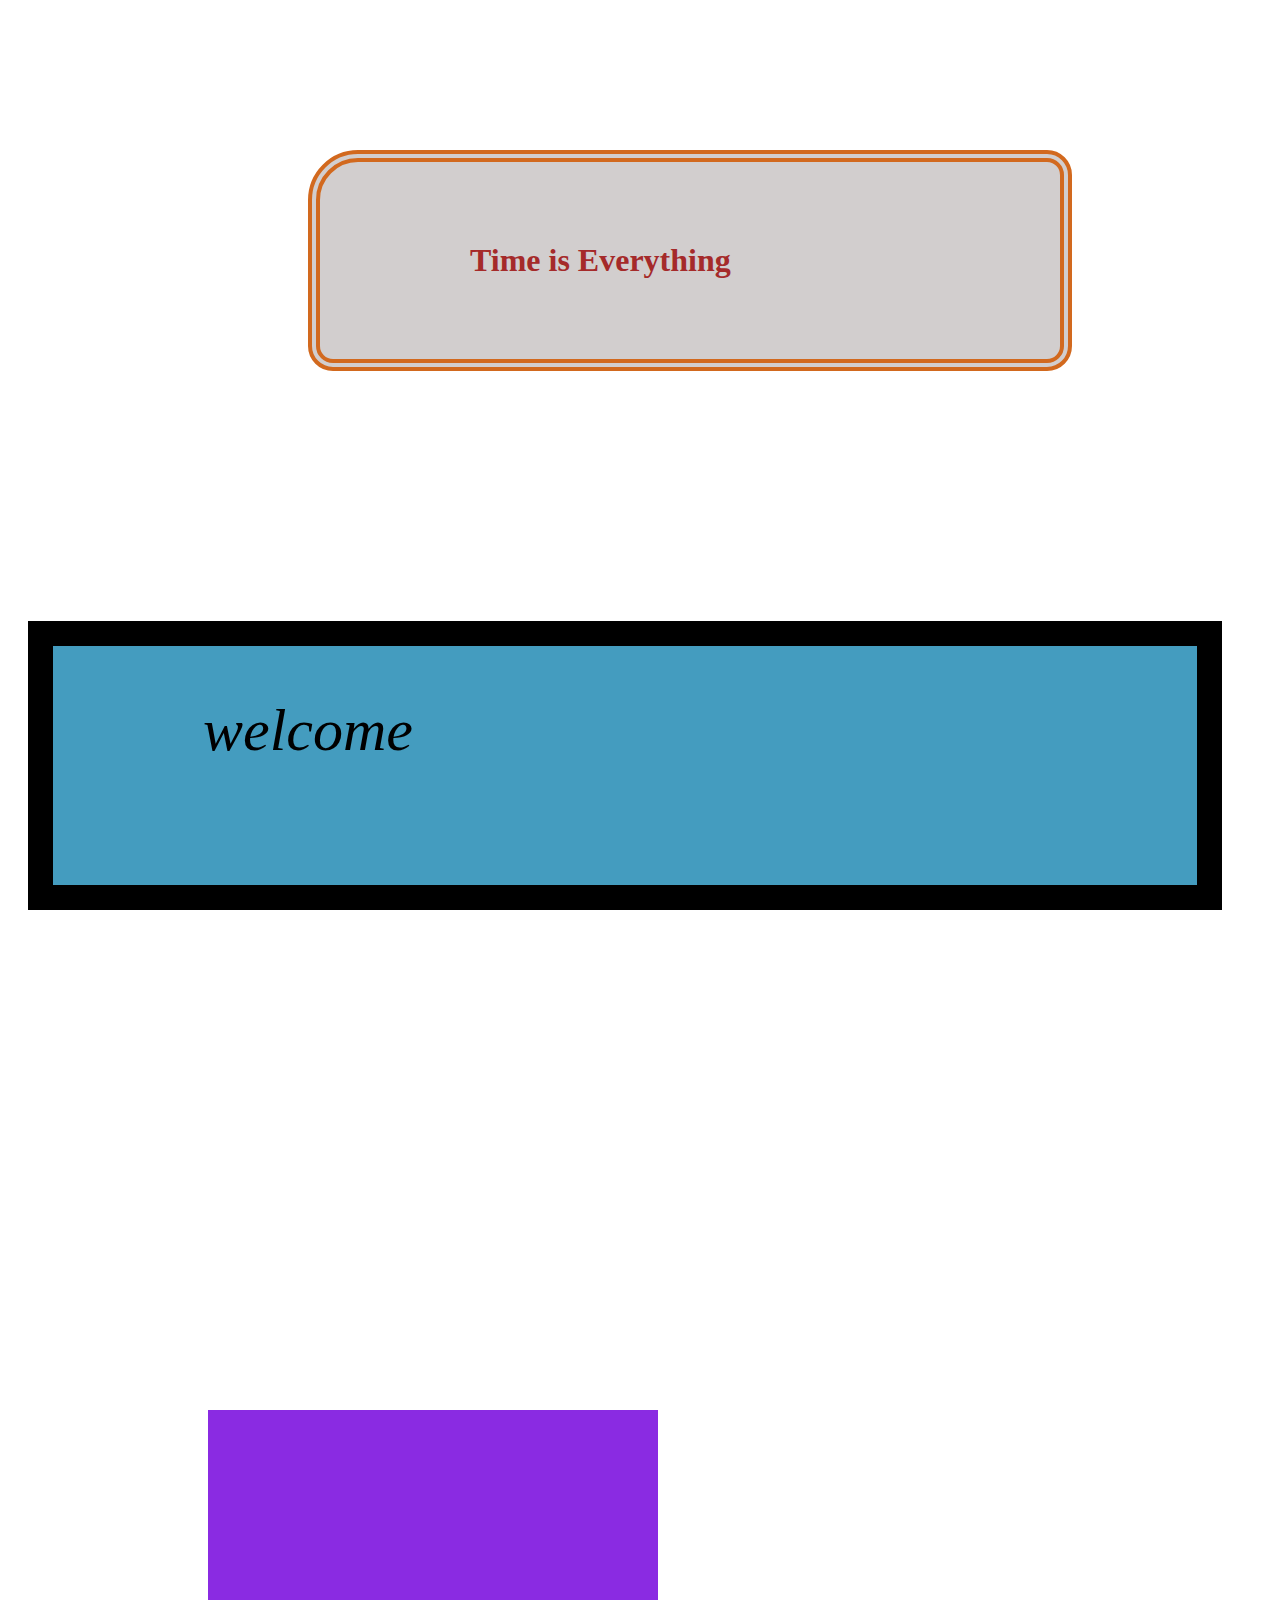
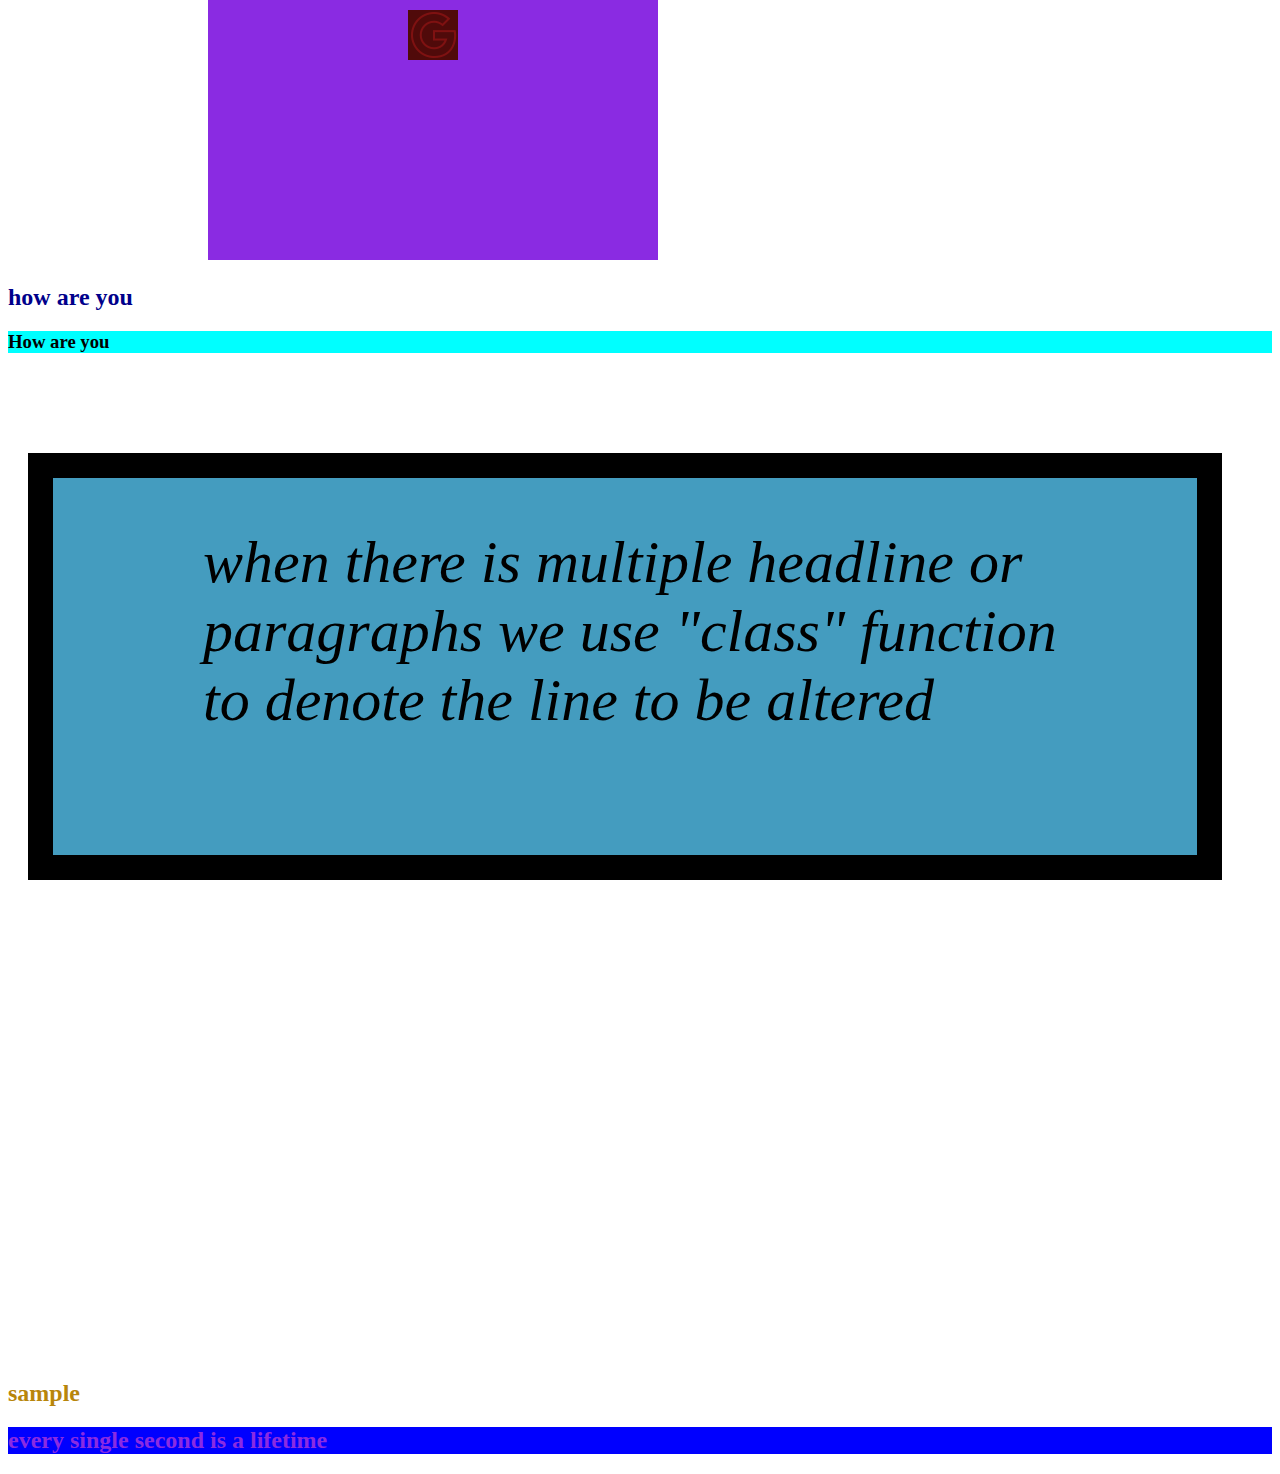
<file: 2.html>
<!DOCTYPE html>
<html>
    
<head>
<link rel="preconnect" href="https://fonts.googleapis.com">
<link rel="preconnect" href="https://fonts.gstatic.com" crossorigin>
<link href="https://fonts.googleapis.com/css2?family=Roboto+Mono:ital,wght@0,100;0,200;1,100&family=Tilt+Prism&display=swap" rel="stylesheet">

<link rel="stylesheet" href="2.css">



<title>sample2</title>

<style>
  

</style>

</head>
<body>
    <!-- font-family: 'Roboto Mono', monospace;
font-family: 'Tilt Prism', cursive; -->
    <h1>Time is Everything</h1>

    <p>welcome</p>

    <img src="icons8-google-50.png" alt="an img is here">
    
    <h2 class="color">how are you</h2>

    <h3 class="the">How are you</h3>
    <p class="para"> when there is multiple headline or paragraphs we use "class" function to denote the line to be altered</p>

    <div class="div-cls">
        <h2>sample</h2>
    </div>

    <div class="hi">
        <h2 class="hlo"> every single second is a lifetime </h2>
    </div>





</body>




</html>
</file>
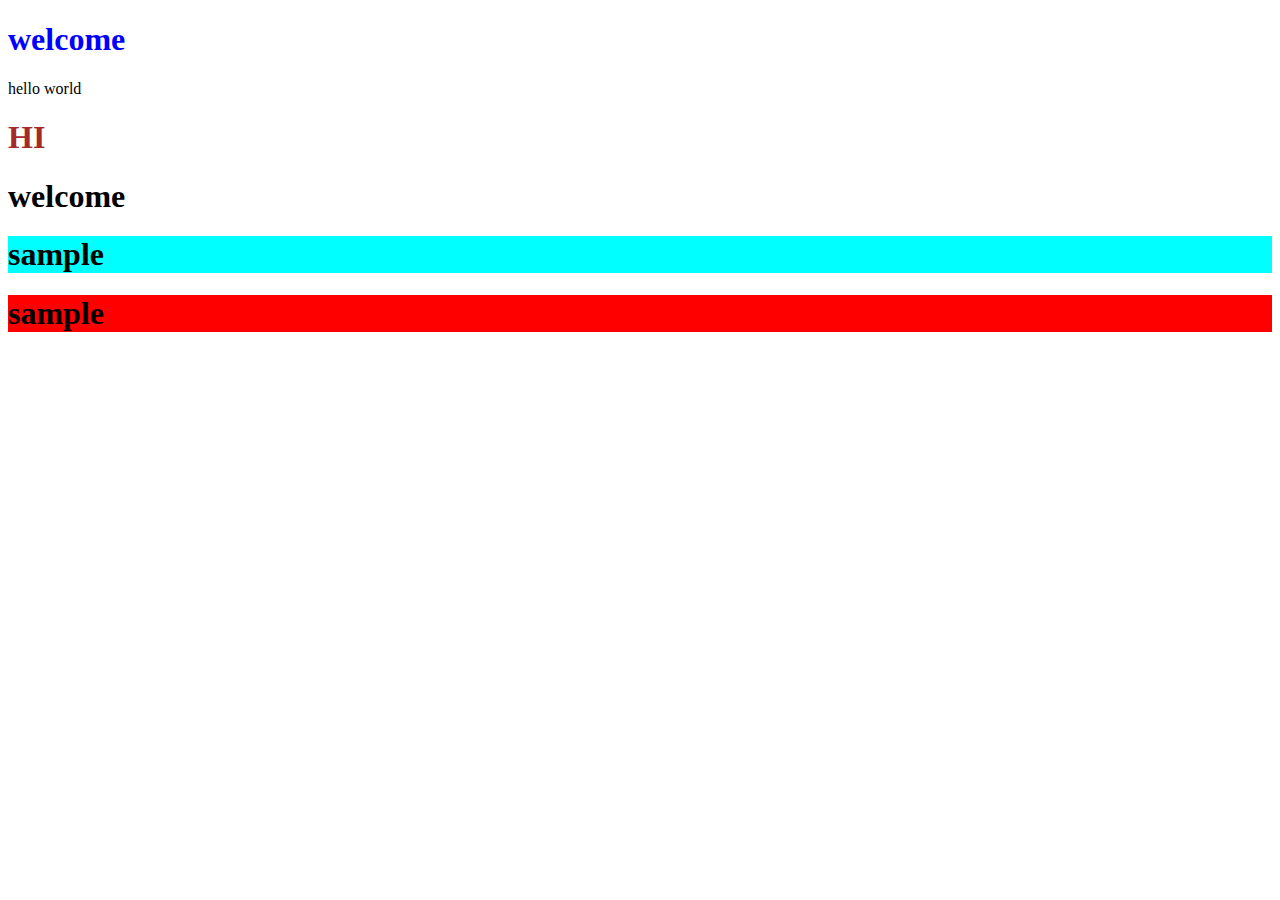
<file: 3.html>
<!DOCTYPE html>

<head>
    <link rel="stylesheet" href="sample.css">
    <title>Document</title>


    <style>
        
    </style>
</head>
<body>

    <h1 class="first">welcome</h1>
    <p>hello world</p>

    <h1 class="second">HI</h1>
    <h1>welcome</h1>

    <div class="div-cls">
        <h1 class="third">sample</h1>
    </div>
    
    <div>
        <h1>sample</h1>
    </div>
    
</body>
</html>
</file>
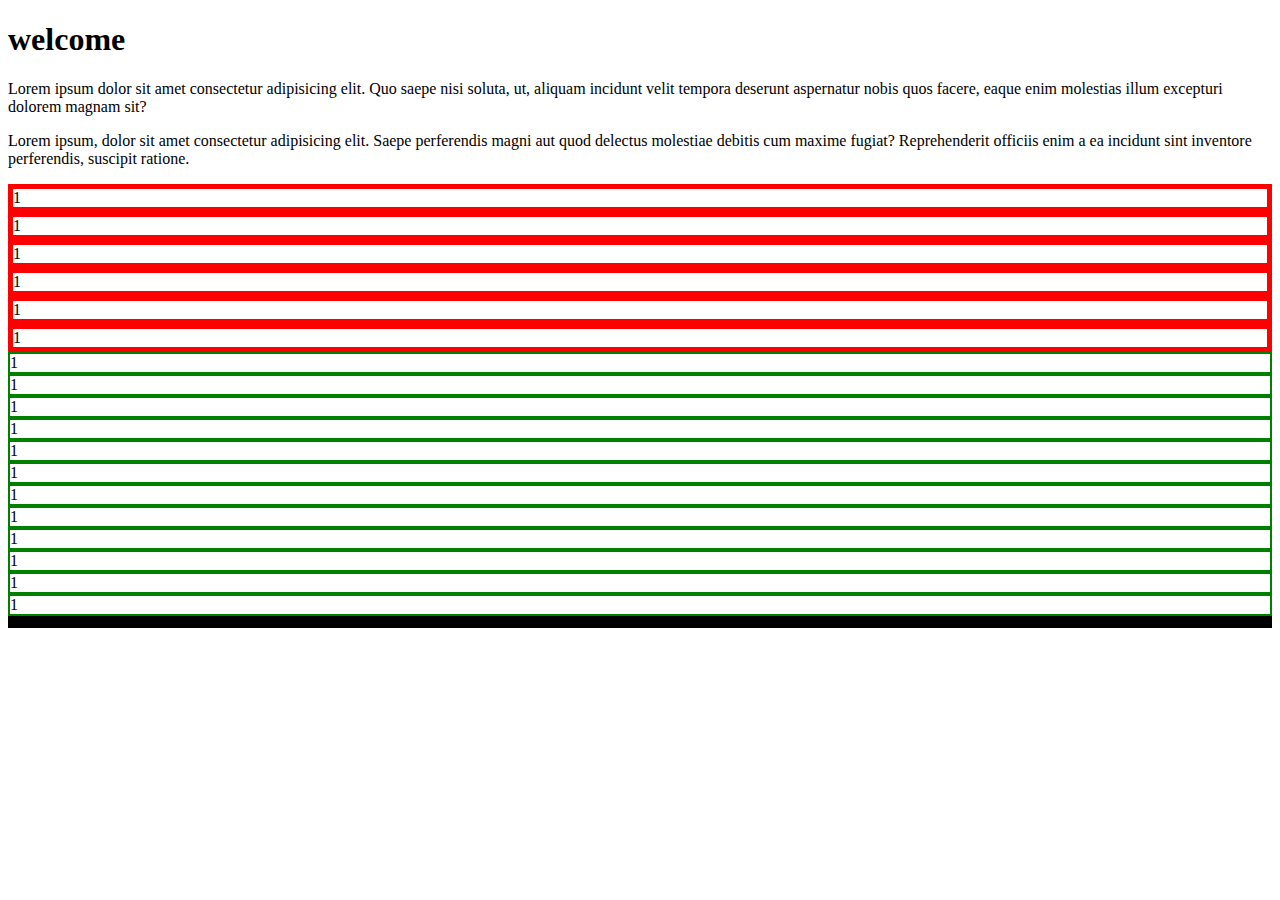
<file: boot.html>
<!DOCTYPE html>
<html>
<head>


    <link href="https://cdn.jsdelivr.net/npm/bootstrap@5.1.3/dist/css/bootstrap.min.css" rel="stylesheet" integrity="sha384-1BmE4kWBq78iYhFldvKuhfTAU6auU8tT94WrHftjDbrCEXSU1oBoqyl2QvZ6jIW3" crossorigin="anonymous">
    <title>boot</title>

    <style>
    .col-lg{
        border: 5px solid red;
    }
    .col-lg-2{
        border:2px double green;
    }
    .col-lg-3{border:2px solid black}
    </style>

</head>

<body>
    

    <h1>welcome</h1>

    <div class="container">
        <p>Lorem ipsum dolor sit amet consectetur adipisicing elit. Quo saepe nisi soluta, ut, aliquam incidunt velit tempora deserunt aspernatur nobis quos facere, eaque enim molestias illum excepturi dolorem magnam sit?</p>
    </div>
    <div class="container-fluid">
        <p>Lorem ipsum, dolor sit amet consectetur adipisicing elit. Saepe perferendis magni aut quod delectus molestiae debitis cum maxime fugiat? Reprehenderit officiis enim a ea incidunt sint inventore perferendis, suscipit ratione.</p>
    </div>

    <script src="https://cdn.jsdelivr.net/npm/bootstrap@5.1.3/dist/js/bootstrap.bundle.min.js" integrity="sha384-ka7Sk0Gln4gmtz2MlQnikT1wXgYsOg+OMhuP+IlRH9sENBO0LRn5q+8nbTov4+1p" crossorigin="anonymous"></script>

    <div class="container-fluid">
        <div class="row">
            <div class="col-lg">1</div>
            <div class="col-lg">1</div>
            <div class="col-lg">1</div>
            <div class="col-lg">1</div>
            <div class="col-lg">1</div>
            <div class="col-lg">1</div>
        </div>
    </div>
    <div class="container-fluid">
        <div class="rowdemo">
            <div class="col-lg-2">1</div>
            <div class="col-lg-2">1</div>
            <div class="col-lg-2">1</div>
            <div class="col-lg-2">1</div>
            <div class="col-lg-2">1</div>
            <div class="col-lg-2">1</div>
            <div class="col-lg-2">1</div>
            <div class="col-lg-2">1</div>
            <div class="col-lg-2">1</div>
            <div class="col-lg-2">1</div>
            <div class="col-lg-2">1</div>
            <div class="col-lg-2">1</div>
        </div>
    </div>
    <div class="container-fluid">
        <div class="row">
            <div class="col-lg-3"></div>
            <div class="col-lg-3"></div>
            <div class="col-lg-3"></div>
        </div>
    </div>

</body>


</html>
</file>
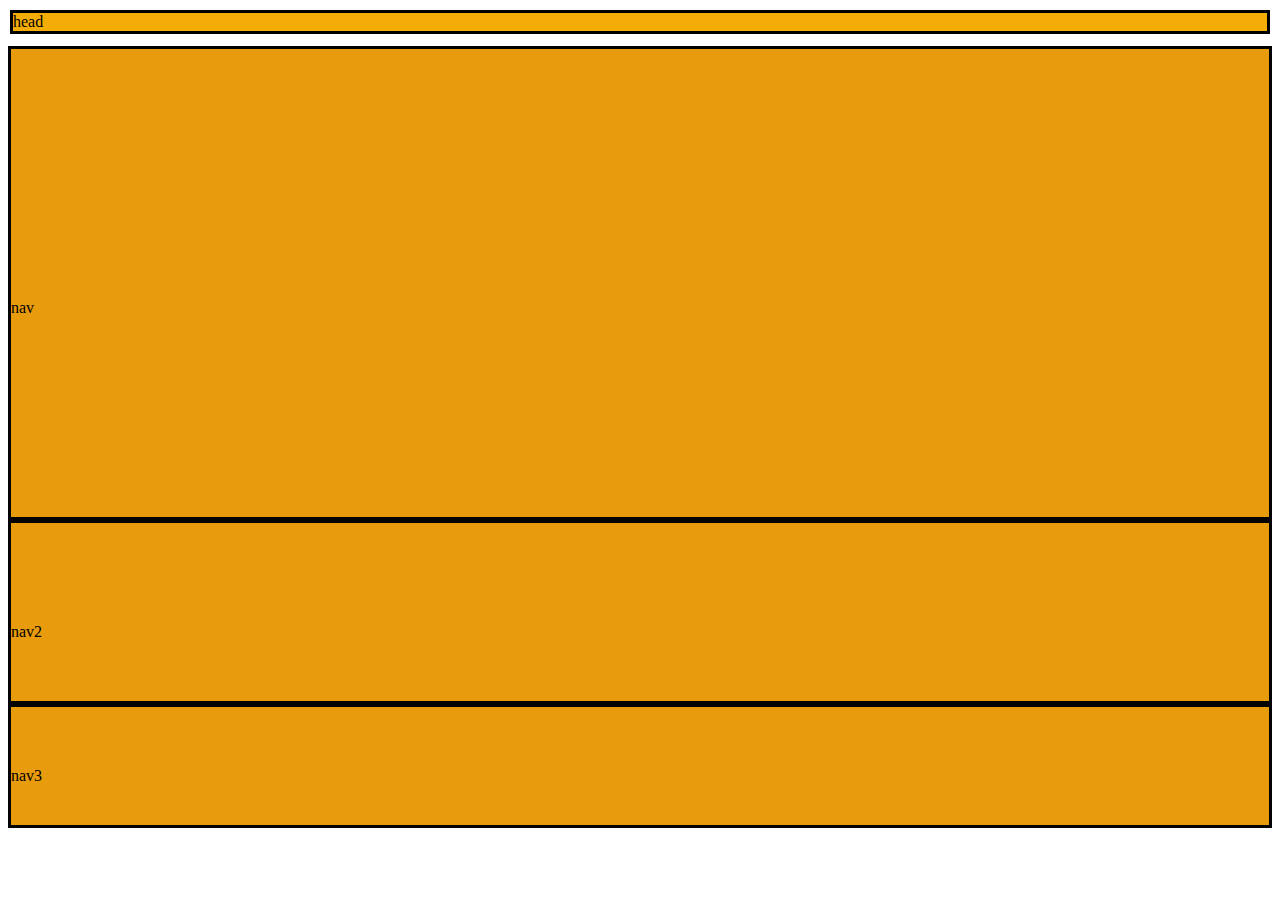
<file: boot2.html>
<!DOCTYPE html>
<html lang="en">
<head>
    <meta charset="UTF-8">
    <meta name="viewport" content="width=device-width, initial-scale=1.0">
    <title>Document</title>
    

    <link href="https://cdn.jsdelivr.net/npm/bootstrap@5.1.3/dist/css/bootstrap.min.css" rel="stylesheet" integrity="sha384-1BmE4kWBq78iYhFldvKuhfTAU6auU8tT94WrHftjDbrCEXSU1oBoqyl2QvZ6jIW3" crossorigin="anonymous">

    <style>
    .col1{background-color:rgb(244, 173, 7);
        border: 3px;
        border-style: solid;
        border-color: black;
        margin:10px 2px 12px 2px
    
        
        
        }
    .col2{background-color: rgb(232, 155, 13);
    border:3px;
    border-style: solid;
    border-color:black; 
    padding-top:250px ;
    padding-bottom: 200px;
   
 
}
.col3{background-color: rgb(232, 155, 13);
    border:3px;
    border-style: solid;
    border-color:black;
    padding-top:100px ;
    padding-bottom: 60px;


}
    .col4{background-color: rgb(232, 155, 13);
    border:3px;
    border-style: solid;
    border-color:black;
    padding-top:60px ;
    padding-bottom: 40px;
}


    

    </style>
</head>
<body>
    <div class="container-fluid">
        <div class="row text-center">
            <div class="col-lg col1 py-5">head</div>
        </div>

    </div>

    <div class="container-fluid">
        <div class="row text-center">
            <div class="col-lg-1 col2 ms-1">nav</div>
            <div class="col-lg-6 col3 ms-1">nav2</div>
            <div class="col-lg col4 ms-1 me-1">nav3</div>
        </div>

    </div>
    

    

    <script src="https://cdn.jsdelivr.net/npm/bootstrap@5.1.3/dist/js/bootstrap.bundle.min.js" integrity="sha384-ka7Sk0Gln4gmtz2MlQnikT1wXgYsOg+OMhuP+IlRH9sENBO0LRn5q+8nbTov4+1p" crossorigin="anonymous"></script>

</body>
</html>
</file>
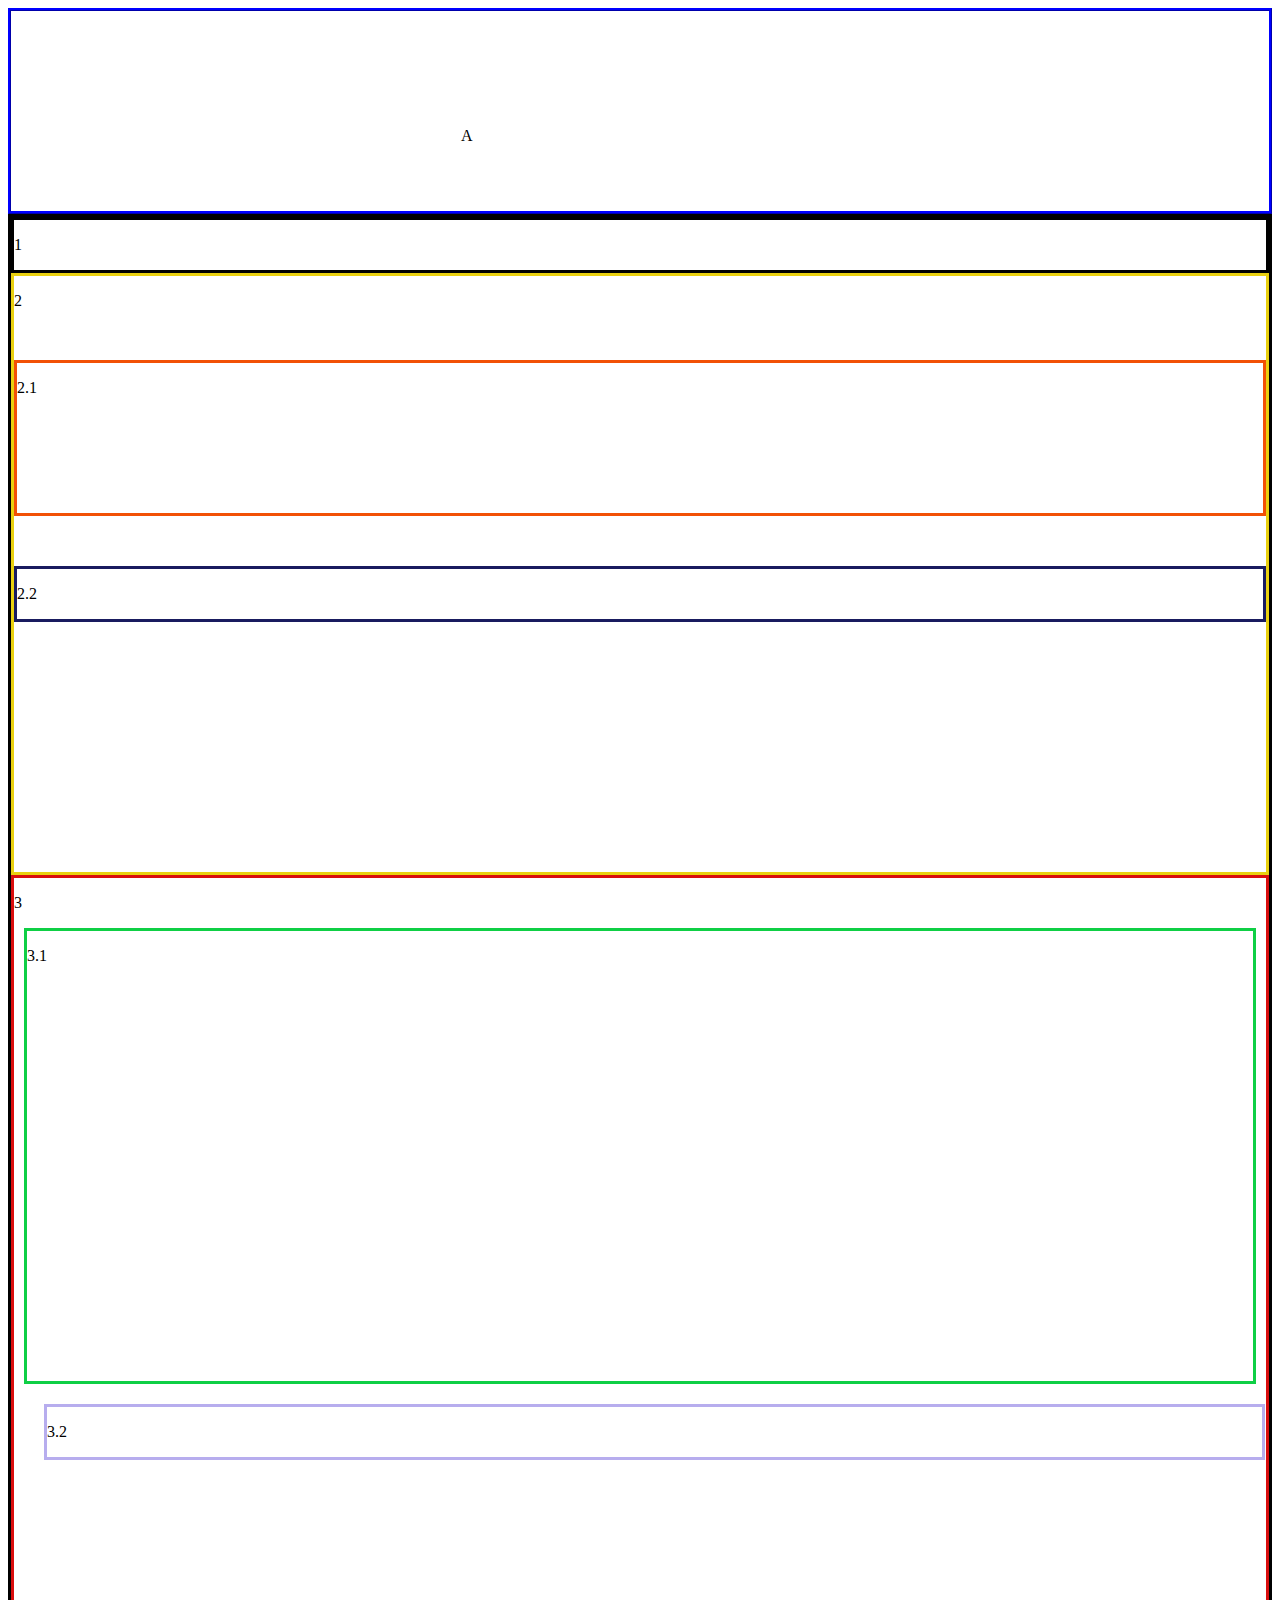
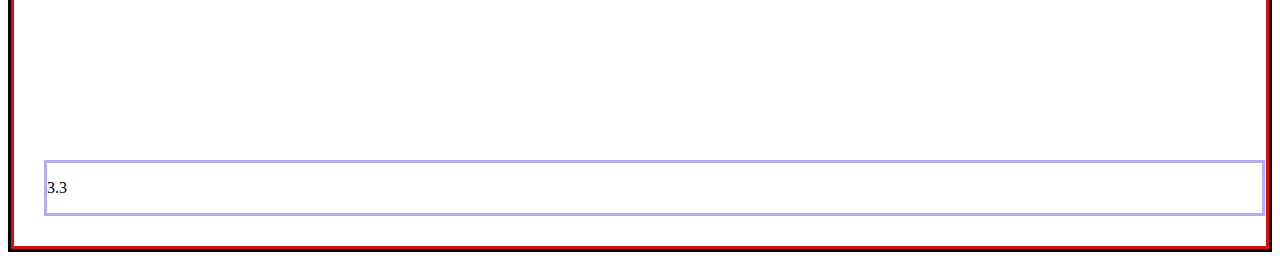
<file: boot3.html>
<!DOCTYPE html>
<html lang="en">
<head>
    <meta charset="UTF-8">
    <meta name="viewport" content="width=device-width, initial-scale=1.0">
    <title>Document</title>
    <link href="https://cdn.jsdelivr.net/npm/bootstrap@5.1.3/dist/css/bootstrap.min.css" rel="stylesheet" integrity="sha384-1BmE4kWBq78iYhFldvKuhfTAU6auU8tT94WrHftjDbrCEXSU1oBoqyl2QvZ6jIW3" crossorigin="anonymous">
    <style>
        .col1{
            border-style:ridge;
            border-color: blue;
            padding:100px 50px 50px 450px;
           
    
    }
        .col2{
        border-style:solid;
        border-color:black;
   
    }
    .col3{       
        border-style:solid;
        border-color:rgb(233, 208, 16);
        padding-bottom: 250px;
    }
    .col4{       
        border-style:solid;
        border-color:rgb(217, 13, 13);
    }
    .col201{       
        border-style:solid;
        border-color:rgb(242, 81, 6);
        padding-bottom: 100px;
        margin-top:50px ;
    }
    .col202{       
        border-style:solid;
        border-color:rgb(25, 27, 95);
        margin-top: 50px;
    }
    .col301{ 
        border:3px;      
        border-style:solid;
        border-color:rgb(15, 207, 69);
        margin:10px 10px 20px 10px;
        padding-bottom: 400px;
    }
    .col302{ 
        border:3px;      
        border-style:solid;
        border-color:rgba(50, 22, 208, 0.353);
        margin:10px 1px 300px 30px;
        
    }
    .col303{ 
        border:3px;      
        border-style:solid;
        border-color:rgba(50, 22, 208, 0.353);
        margin:160px 1px 30px 30px;
        
    }
        



    </style>

</head>
<body>
    <div class="container-fluid">
        <div class="row  ">
            <div class="col-lg-6 col1 "><p>A</p></div>
            <div class="col-lg col2">
                <div class="row">
                    <div class="col-lg col2 py-5 "><p>1</p></div>
                </div>
                <div class="row ">
                        <div class="col-lg-6 col3 text-center"><p>2</p>
                        <div class="row">
                            <div class="col-lg-5 col201 "><p>2.1</p></div>
                            <div class="col-lg col202"><p>2.2</p></div>
                        </div>
                        </div>
                        <div class="col-lg col4 "><p>3</p>
                        <div class="row">
                            <div class="col-lg-2 col301"><p>3.1</p></div>
                            <div class="col-lg-4 col302"><p>3.2</p></div>
                            <div class="col-lg col303"><p>3.3</p></div>
                         
                        </div>
                   
                        
                        </div>

                </div>
            </div>
        </div>
    </div>









    <script src="https://cdn.jsdelivr.net/npm/bootstrap@5.1.3/dist/js/bootstrap.bundle.min.js" integrity="sha384-ka7Sk0Gln4gmtz2MlQnikT1wXgYsOg+OMhuP+IlRH9sENBO0LRn5q+8nbTov4+1p" crossorigin="anonymous"></script>  
</body>
</html>
</file>
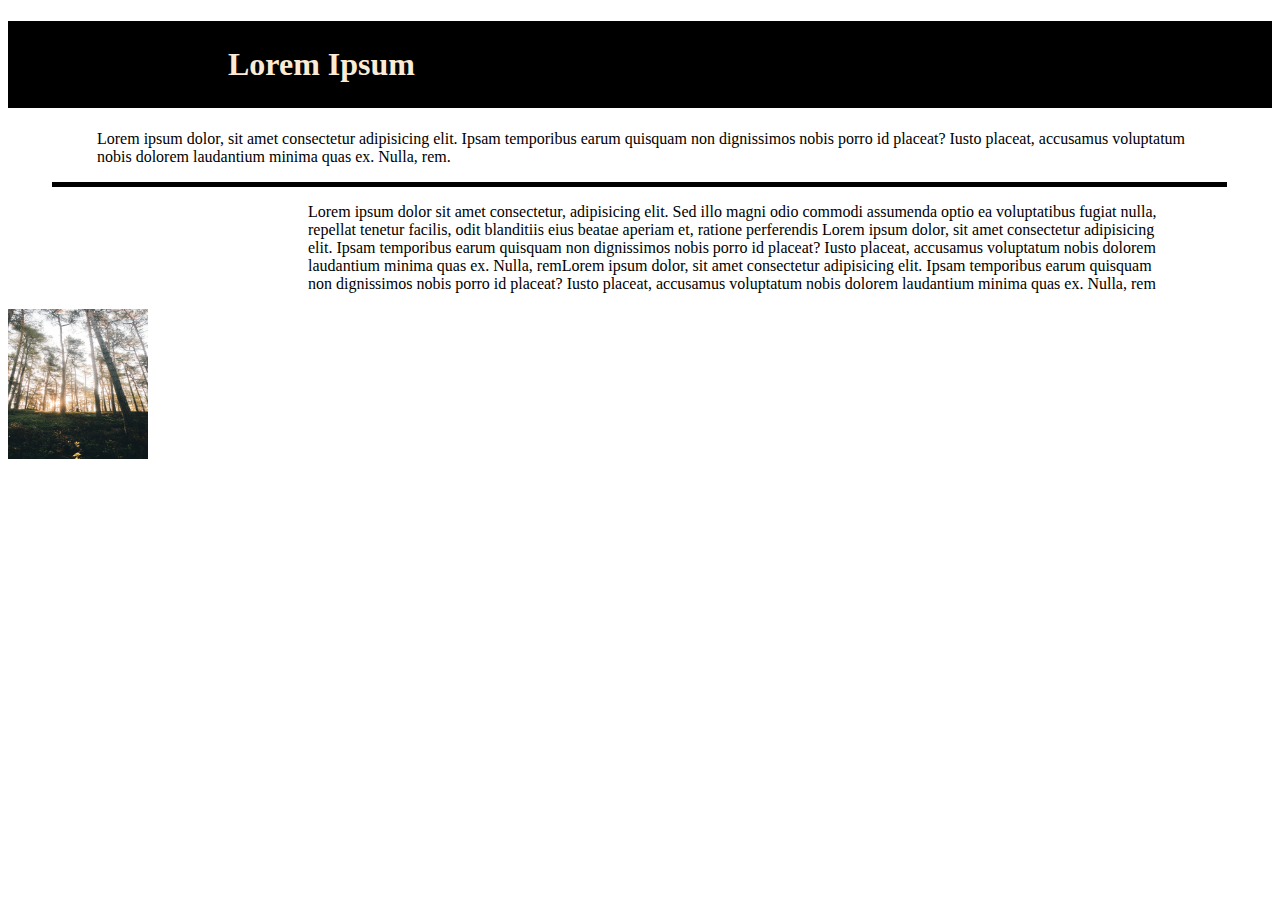
<file: work.html>
<!DOCTYPE html>
<html>
<head>
<title>WORK</title>
    <style>
        h1{
            color:antiquewhite;
            background-color: black;
            padding-left: 220px;
            padding-top: 25px;
            padding-bottom: 25px;
        }

        /* p{padding-left: 45px;
        padding-right: 20px;
        border-bottom-width:5px;
        border-color: black;
        border-bottom-style: solid;
       } */

.p1{    padding-left: 45px;
        padding-right: 20px;
        border-bottom-width:5px;
        border-color: black;
        border-bottom-style: solid;
    margin-left: 44px;
    margin-right: 45px;

}

.p2{margin-left: 300px;
    margin-right:100px;}

.image{padding-right: 40px;}


    </style>
    
</head>


<body>
    <h1>Lorem Ipsum </h1>
<div class="p1">
    <p>Lorem ipsum dolor, sit amet consectetur adipisicing elit. Ipsam temporibus earum quisquam non dignissimos nobis porro id placeat? Iusto placeat, accusamus voluptatum nobis dolorem laudantium minima quas ex. Nulla, rem.</p>
</div>

<div class="p2">
    <p>Lorem ipsum dolor sit amet consectetur, adipisicing elit. Sed illo magni odio commodi assumenda optio ea voluptatibus fugiat nulla, repellat tenetur facilis, odit blanditiis eius beatae aperiam et, ratione perferendis Lorem ipsum dolor, sit amet consectetur adipisicing elit. Ipsam temporibus earum quisquam non dignissimos nobis porro id placeat? Iusto placeat, accusamus voluptatum nobis dolorem laudantium minima quas ex. Nulla, remLorem ipsum dolor, sit amet consectetur adipisicing elit. Ipsam temporibus earum quisquam non dignissimos nobis porro id placeat? Iusto placeat, accusamus voluptatum nobis dolorem laudantium minima quas ex. Nulla, rem</p>

</div>

<div class="image">
    <img src="pexels-photo-3621344.jpeg" alt="img" height="150px", width="140px">
</div>
    
    

</body>




</html>
</file>
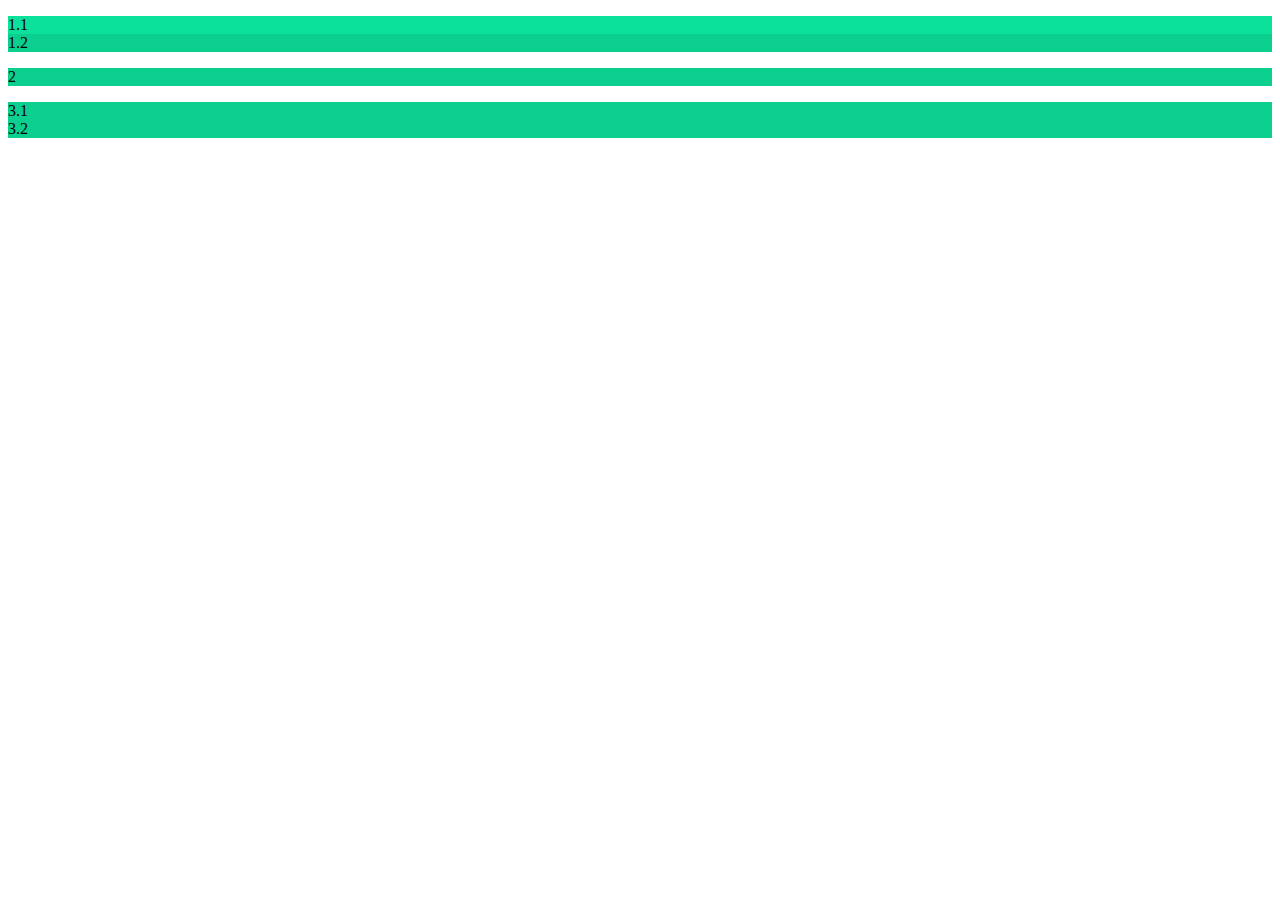
<file: workboot1.html>
<!DOCTYPE html>
<html lang="en">
<head>
    <meta charset="UTF-8">
    <meta name="viewport" content="width=device-width, initial-scale=1.0">
    <title>GREEN</title>
    <link href="https://cdn.jsdelivr.net/npm/bootstrap@5.1.3/dist/css/bootstrap.min.css" rel="stylesheet" integrity="sha384-1BmE4kWBq78iYhFldvKuhfTAU6auU8tT94WrHftjDbrCEXSU1oBoqyl2QvZ6jIW3" crossorigin="anonymous">

    
    <style>
        
        .col101{
            background-color: rgb(11, 225, 154);
            
        }
        .col102{
            background-color: rgb(10, 207, 142);
            
           
        }
        .col301{
            background-color: rgb(10, 207, 142);
            
        
        }
        .col302{
            background-color: rgb(10, 207, 142);
        
        }
        .col03{
            background-color: rgb(10, 207, 142);
            
           
        }
    </style>

</head>
<body>
    <div class="container-fluid">
        <div class="row">
            <div class="col-lg col02 me-2"><p></p>
                <div class="row">
                    <div class="col-lg col101 ">1.1</div>
                </div>
                <div class="row">
                        <div class="col-lg col102 mt-2 py-5">1.2</div>
                </div>
            </div>
            <div class="col-lg col03 mt-3"><p>2</p>
            </div>
            <div class="col-lg col04 mt-3 ms-2">
                    <div class="row">
                        <div class="col-lg col301 py-5">3.1</div>
                    </div>
                    <div class="row">
                        <div class="col-lg col302 mt-2">3.2</div>
                    </div>
                    
            </div>
         </div>
           
            
     
    </div>











    <script src="https://cdn.jsdelivr.net/npm/bootstrap@5.1.3/dist/js/bootstrap.bundle.min.js" integrity="sha384-ka7Sk0Gln4gmtz2MlQnikT1wXgYsOg+OMhuP+IlRH9sENBO0LRn5q+8nbTov4+1p" crossorigin="anonymous"></script>  
</body>
</html>
</file>
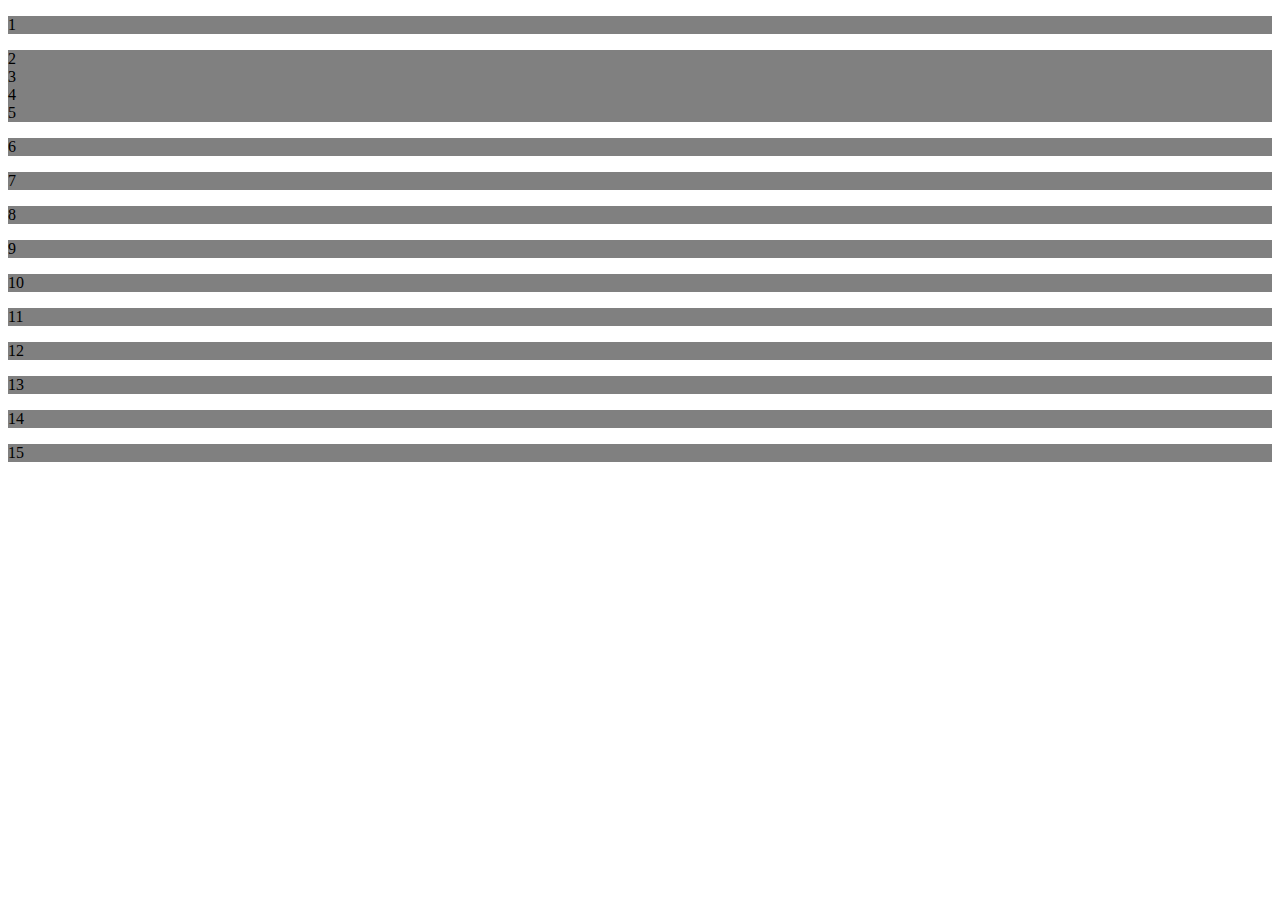
<file: workboot2.html>
<!DOCTYPE html>
<html lang="en">
<head>
    <meta charset="UTF-8">
    <meta name="viewport" content="width=device-width, initial-scale=1.0">
    <title>Document</title>
    
    <link href="https://cdn.jsdelivr.net/npm/bootstrap@5.1.3/dist/css/bootstrap.min.css" rel="stylesheet" integrity="sha384-1BmE4kWBq78iYhFldvKuhfTAU6auU8tT94WrHftjDbrCEXSU1oBoqyl2QvZ6jIW3" crossorigin="anonymous">

    <style>
        .col01{
            background-color:gray;

        }
        .col02{background-color:grey;
        }
        .col03{
            background-color: grey;
        }
        .col04{background-color: grey;
        }
        .col05{background-color: grey;

        }
        .col06{
            background-color: grey;
            
        }
        .col07{
            background-color: grey;
            
        }
        
        .col10{
            background-color: grey;
            
        }
        .col11{
            background-color: grey;
            
        }
        .col12{
            background-color: grey;
            
        }
        .col13{
            background-color: grey;
            
        }
        .col14{
            background-color: grey;
            
        }
        .col15{
            background-color: grey;
            
        }


    </style>



</head>
<body>
    <div class="container">
        <div class="row">
            <div class="col-lg col01 py-5 mt-3 ms-5"><p>1</p></div>
            <div class="col-lg  ms-3 "><p></p>
            <div class="row">
                <div class="col-lg col02 ">2</div>
                <div class="col-lg col03 ms-2 ">3</div>
            </div>
            <div class="row">
                <div class="col-lg col04 mt-2">4</div>
                <div class="col-lg col05 ms-2 mt-2">5</div>
            </div>
        </div>
        </div>

        <div class="row">


                <div class="col-lg me-3 ms-5"><p></p>
                    <div class="row">
                        <div class="col-lg col06"><p>6</p></div>
                        <div class="col-lg col07 ms-2"><p>7</p></div>
                    </div>
                    <div class="row">
                        <div class="col-lg col06 mt-2"><p>8</p></div>
                        <div class="col-lg col07 ms-2 mt-2"><p>9</p></div>

                    </div>
                    </div>
                    <div class="col-lg col10 ">10</div>
        </div>

        <div class="row">
            <div class="col-lg col11 py-5 mt-3 ms-5"><p>11</p></div>
            <div class="col-lg ms-3">
                <div class="row mt-3">
                    <div class="col-lg col12"><p>12</p></div>
                    <div class="col-lg col13 ms-2"><p>13</p></div>
                </div>
                <div class="row">
                    <div class="col-lg col14 mt-2"><p>14</p></div>
                    <div class="col-lg col15 ms-2 mt-2"><p>15</p></div>
                </div>
            </div>

        </div>





    </div>




                   
                    
                
      
      

 








    
    <script src="https://cdn.jsdelivr.net/npm/bootstrap@5.1.3/dist/js/bootstrap.bundle.min.js" integrity="sha384-ka7Sk0Gln4gmtz2MlQnikT1wXgYsOg+OMhuP+IlRH9sENBO0LRn5q+8nbTov4+1p" crossorigin="anonymous"></script>  
</body>
</html>
</file>
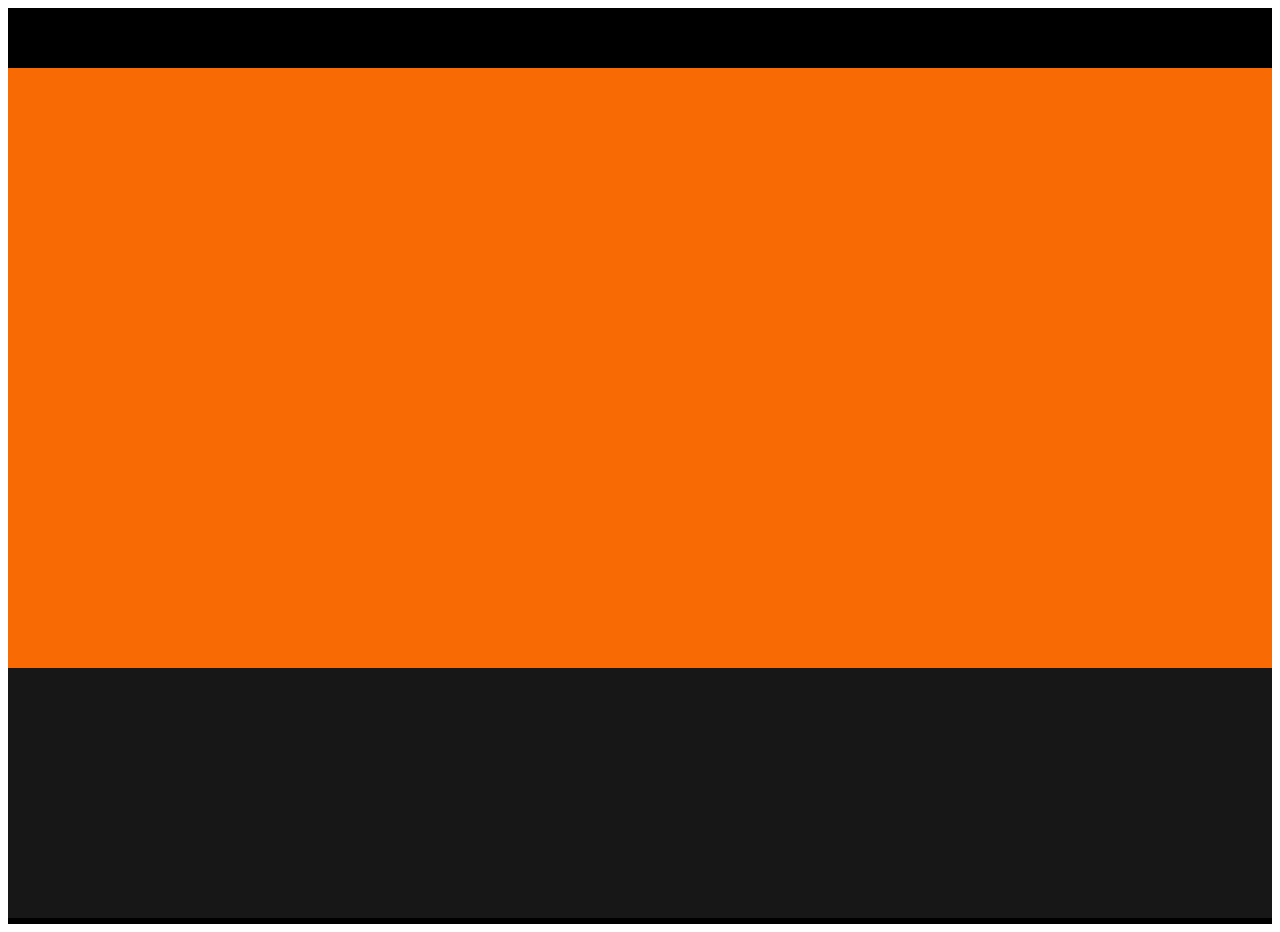
<file: workboot4.html>
<!DOCTYPE html>
<html lang="en">
<head>
    <meta charset="UTF-8">
    <meta name="viewport" content="width=device-width, initial-scale=1.0">
    <title>Document</title>

    <link href="https://cdn.jsdelivr.net/npm/bootstrap@5.1.3/dist/css/bootstrap.min.css" rel="stylesheet" integrity="sha384-1BmE4kWBq78iYhFldvKuhfTAU6auU8tT94WrHftjDbrCEXSU1oBoqyl2QvZ6jIW3" crossorigin="anonymous">
<style>
    .col01{
        background-color: orange;
        border: 3px;
        border-style:solid;
    }
    .col02{
        background-color: rgb(23, 23, 22);
        border: 3px;
        border-style:solid;
    }
    .col03{
        background-color: rgb(248, 106, 4);
        border: 3px;
        padding-bottom: 300px;
    }
    .col401{
        background-color: rgb(248, 106, 4);
        border: 3px;
        padding-bottom: 150px;
    }
    .col402{
        background-color: rgb(248, 106, 4);
        border: 3px;
        padding-bottom: 150px;
    }
    .col501{
        background-color: rgb(24, 23, 23);
        border: 3px;
        padding-bottom: 50px;
    }
    .col502{
        background-color: rgb(24, 23, 23);
        border: 3px;
        padding-bottom: 50px;
    }
    .col503{
        background-color: rgb(24, 23, 23);
        border: 3px;
        padding-bottom: 50px;
    }
    .col504{
        background-color: rgb(24, 23, 23);
        border: 3px;
        padding-bottom: 50px;
    }
    .col505{
        background-color: rgb(24, 23, 23);
        border: 3px;
        padding-bottom: 50px;
    }
    .col06{
        background-color: orange;
        border: 3px;
        border-style:solid;
    }


        

   
</style>

</head>
<body>
    <div class="container">
        <div class="row">
            <div class="col-lg col01 py-3"></div>
        </div>
        <div class="row mt-2  ">
            <div class="col-lg-1 col02 py-2 me-2"></div>
            <div class="col-lg-1 col02 me-2 "></div>
            <div class="col-lg-1 col02 me-2"></div>
            <div class="col-lg-1 col02 me-2"></div>
            <div class="col-lg-1 col02 me-2"></div>
            <div class="col-lg-1 col02 me-2"></div>
            <div class="col-lg-1 col02 me-2"></div>
            <div class="col-lg-2 col02 me-2"></div>
            <div class="col-lg-2 col02 me-2"></div>
        </div>
        <div class="row">
            <div class="col-lg col03 mt-2"></div>
            <div class="col-lg col04">
                <div class="row">
                    <div class="col-lg col401 mt-2 ms-2"></div>
                </div>
                <div class="row">
                    <div class="col-lg col402 mt-2 ms-2"></div>
                </div>
            </div>
            <div class="col-lg col">
                <div class="row">
                    <div class="col-lg col501 mt-2"></div>
                </div>
                <div class="row">
                    <div class="col-lg col502  mt-2"></div>
                </div>
                <div class="row">
                    <div class="col-lg col503  mt-2"></div>
                </div>
                <div class="row">
                    <div class="col-lg col504  mt-2"></div>
                </div>
                <div class="row">
                    <div class="col-lg col505  mt-2"></div>
                </div>
            </div>

        </div>
        <div class="row">
            <div class="col-lg col06 py-3 mt-2"></div>
        </div>
    </div>







        
    <script src="https://cdn.jsdelivr.net/npm/bootstrap@5.1.3/dist/js/bootstrap.bundle.min.js" integrity="sha384-ka7Sk0Gln4gmtz2MlQnikT1wXgYsOg+OMhuP+IlRH9sENBO0LRn5q+8nbTov4+1p" crossorigin="anonymous"></script>  
    
</body>
</html>
</file>
<file: 2.css>
h1{
    color: brown;
    background-color: rgb(210, 206, 206);
    /* margin: 150px;
    margin-top: 200px;
    margin-right: 300px; */
    /* top right bottom left */
    margin: 150px 200px 250px 300px;

    /* padding: 200px; */
    padding-top: 80px;
    padding-right: 100px;
    padding-bottom: 80px;
    padding-left:150px;

    /* border-width: 10px;
    border-style:solid;
    border-color: blueviolet; */
    border-radius: 25px;
    border-top-left-radius:50px ;
    /* border-bottom:2px; */
    border: chocolate 12px double;
}

.color{
color: darkblue;
}

.the{
    background-color: aqua;
}

.div-cls{
    color: darkgoldenrod;
}

.hi .hlo{
    background-color:blue; color:blueviolet;
    
    
}





p{
    font-size: 60px;
    font-family: 'arial black';
    font-style: italic; 
    background-color: rgb(68, 156, 191);
    /* margin:100px; */
    /* margin-top: 100px;
    margin-bottom: 500px;
    margin-left: 20px;
    margin-right: 50px; */
    /*top right bottom left*/
    margin:100px 50px 500px 20px;
    padding:50px 100px 120px 150px;

    border-width:25px;
    border-color: black;
    border-style: solid;
}

img{background-color: blueviolet;
    padding: 200px;
    margin-left: 200px;

}
</file>
<file: sample.css>
.first{
    color:blue;
}
.second{
    color: brown;
}
div h1{
    background-color: rgb(255, 0, 0);
} 
/* .div-cls h1{
    background-color: aqua;
} */
.third{
    background-color: aqua;
}
.div-cls .third{ background-color: aqua;
}
</file>
